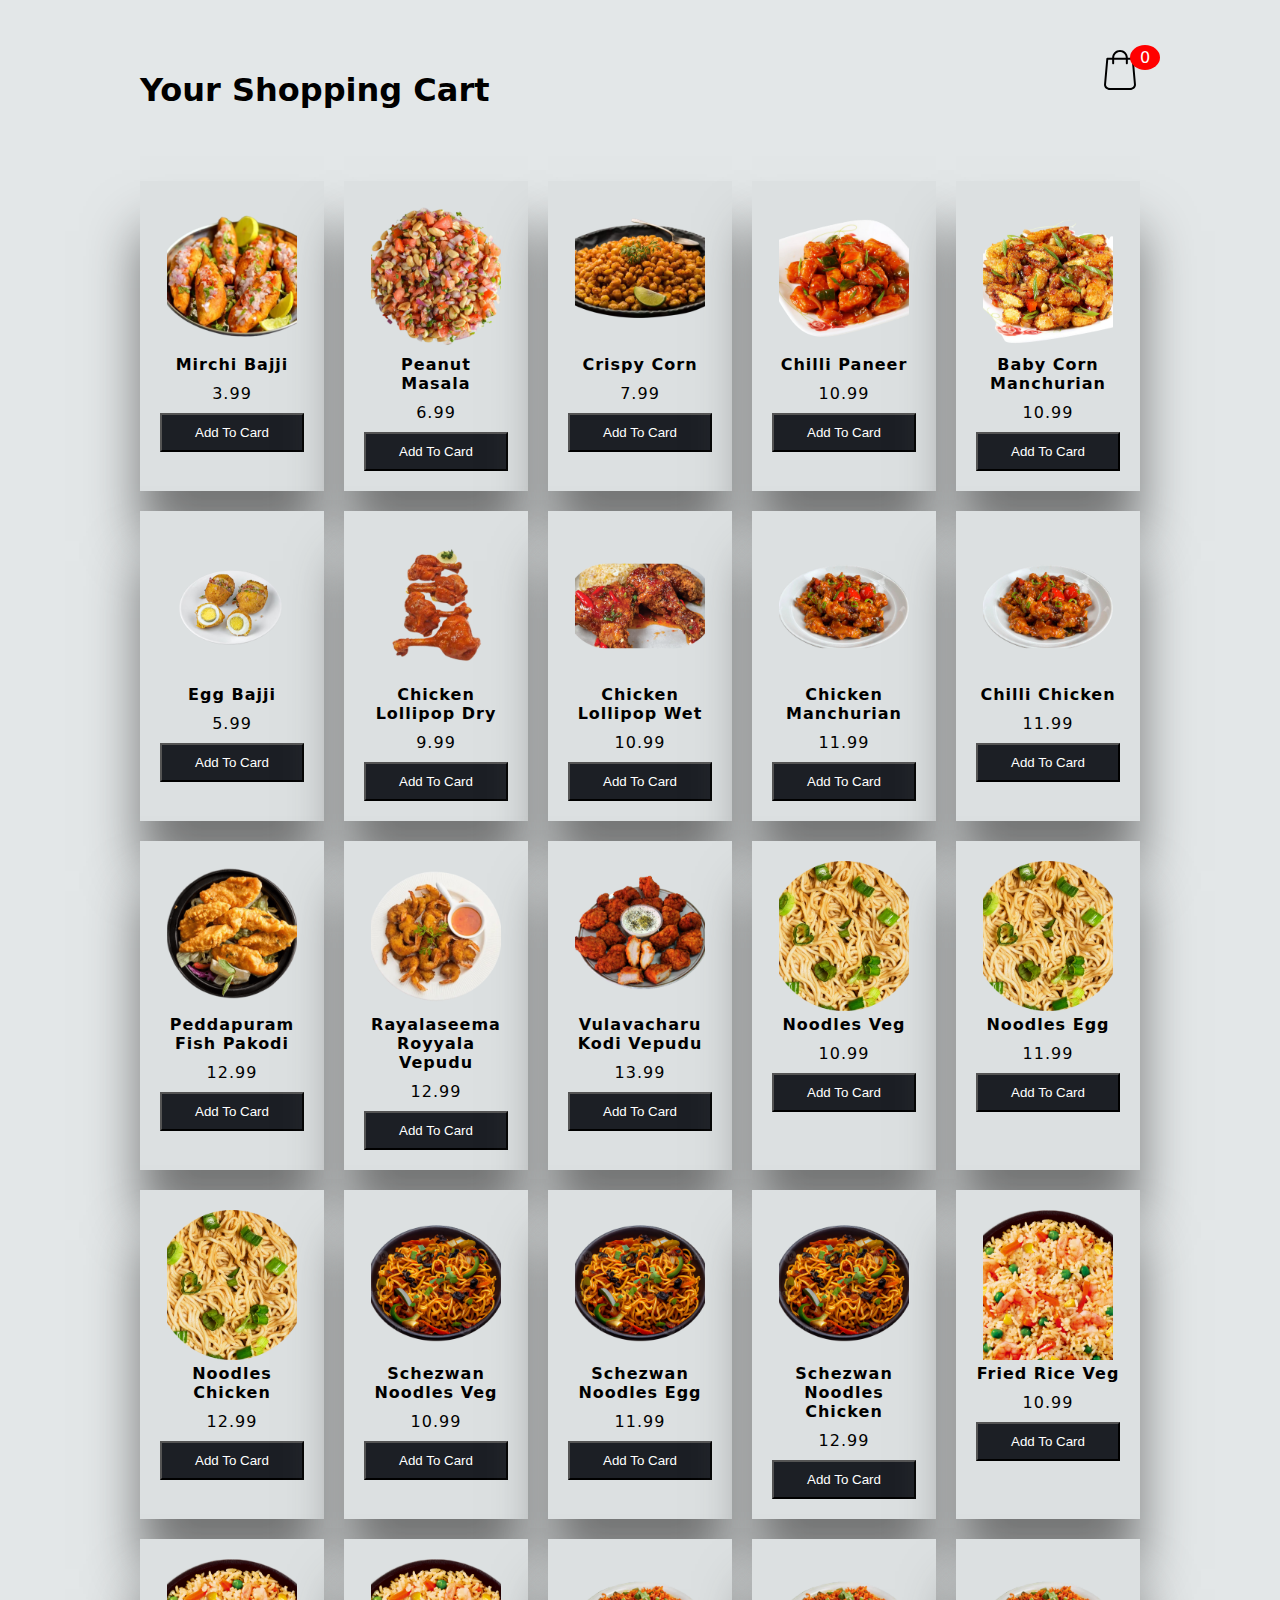
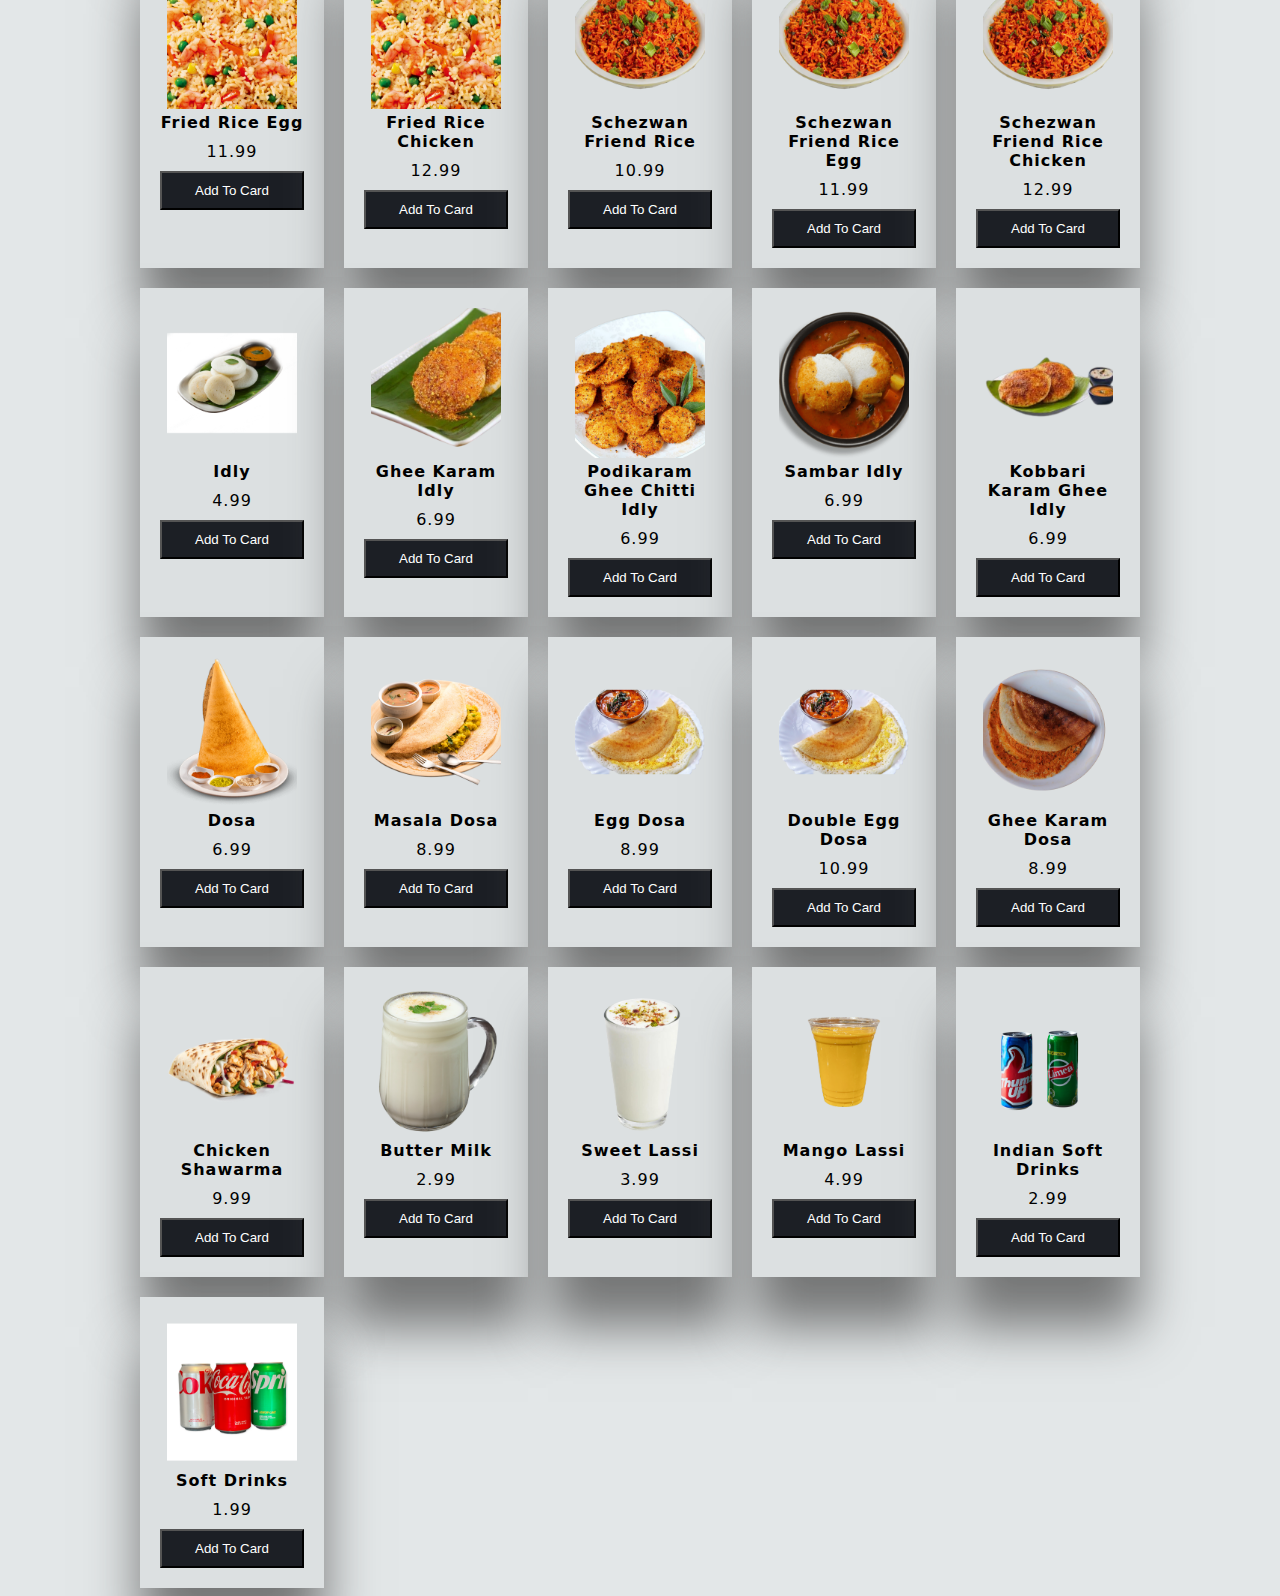
<file: order.html>
<!DOCTYPE html>
<html lang="en">
<head>
    <meta charset="UTF-8">
    <meta name="viewport" content="width=device-width, initial-scale=1.0">
    <title>Bharat Drivein | Checkout</title>
    <link rel="stylesheet" href="style2.css">
</head>
<body class="">
    
    <div class="container">
        <header>
            <h1>Your Shopping Cart</h1>
            <div class="shopping">
                <img src="images2/shopping.svg">
                <span class="quantity">0</span>
            </div>
        </header>

        <div class="list">
          
        </div>
    </div>
    <div class="card">
        <h1>Your Cart</h1>
        <ul class="listCard">
        </ul>
        <div class="checkOut">
            <div class="total">0</div>
            <div class="closeShopping">Close</div>
        </div>
    </div>

    <script src="app.js"></script>
</body>
</html>
</file>
<file: style2.css>
body{
    background-color: #E3E7E8;
    font-family: system-ui;
}
.container{
    width: 1000px;
    margin: auto;
    transition: 0.5s;
}
header{
    display: grid;
    grid-template-columns: 1fr 50px;
    margin-top: 50px;
}
header .shopping{
    position: relative;
    text-align: right;
}
header .shopping img{
    width: 40px;
}
header .shopping span{
    background: red;
    border-radius: 50%;
    display: flex;
    justify-content: center;
    align-items: center;
    color: #fff;
    position: absolute;
    top: -5px;
    left: 80%;
    padding: 3px 10px;
}
.list{
    display: grid;
    grid-template-columns: repeat(5, 1fr);
    column-gap: 20px;
    row-gap: 20px;
    margin-top: 50px;
}
.list .item{
    text-align: center;
    background-color: #DCE0E1;
    padding: 20px;
    box-shadow: 0 50px 50px #757676;
    letter-spacing: 1px;
}
.list .item img{
    width: 90%;
    height: 150px;
    opacity: 100px;
    object-fit: cover;
}
.list .item .title{
    font-weight: 600;
}
.list .item .price{
    margin: 10px;
}
.list .item button{
    background-color: #1C1F25;
    color: #fff;
    width: 100%;
    padding: 10px;
}
.card{
    position: fixed;
    top:0;
    left: 100%;
    width: 500px;
    background-color: #453E3B;
    height: 100vh;
    transition: 0.5s;
}
.active .card{
    left: calc(100% - 500px);
}
.active .container{
   transform: translateX(-200px);
}
.card h1{
    color: #E8BC0E;
    font-weight: 100;
    margin: 0;
    padding: 0 20px;
    height: 80px;
    display: flex;
    align-items: center;
}
.card .checkOut{
    position: absolute;
    bottom: 0;
    width: 100%;
    display: grid;
    grid-template-columns: repeat(2, 1fr);

}
.card .checkOut div{
    background-color: #E8BC0E;
    width: 100%;
    height: 70px;
    display: flex;
    justify-content: center;
    align-items: center;
    font-weight: bold;
    cursor: pointer;
}
.card .checkOut div:nth-child(2){
    background-color: #1C1F25;
    color: #fff;
}
.listCard li{
    display: grid;
    grid-template-columns: 100px repeat(3, 1fr);
    color: #fff;
    row-gap: 10px;
}
.listCard li div{
    display: flex;
    justify-content: center;
    align-items: center;
}
.listCard li img{
    width: 90%;
}
.listCard li button{
    background-color: #fff5;
    border: none;
}
.listCard .count{
    margin: 0 10px;
}
</file>
